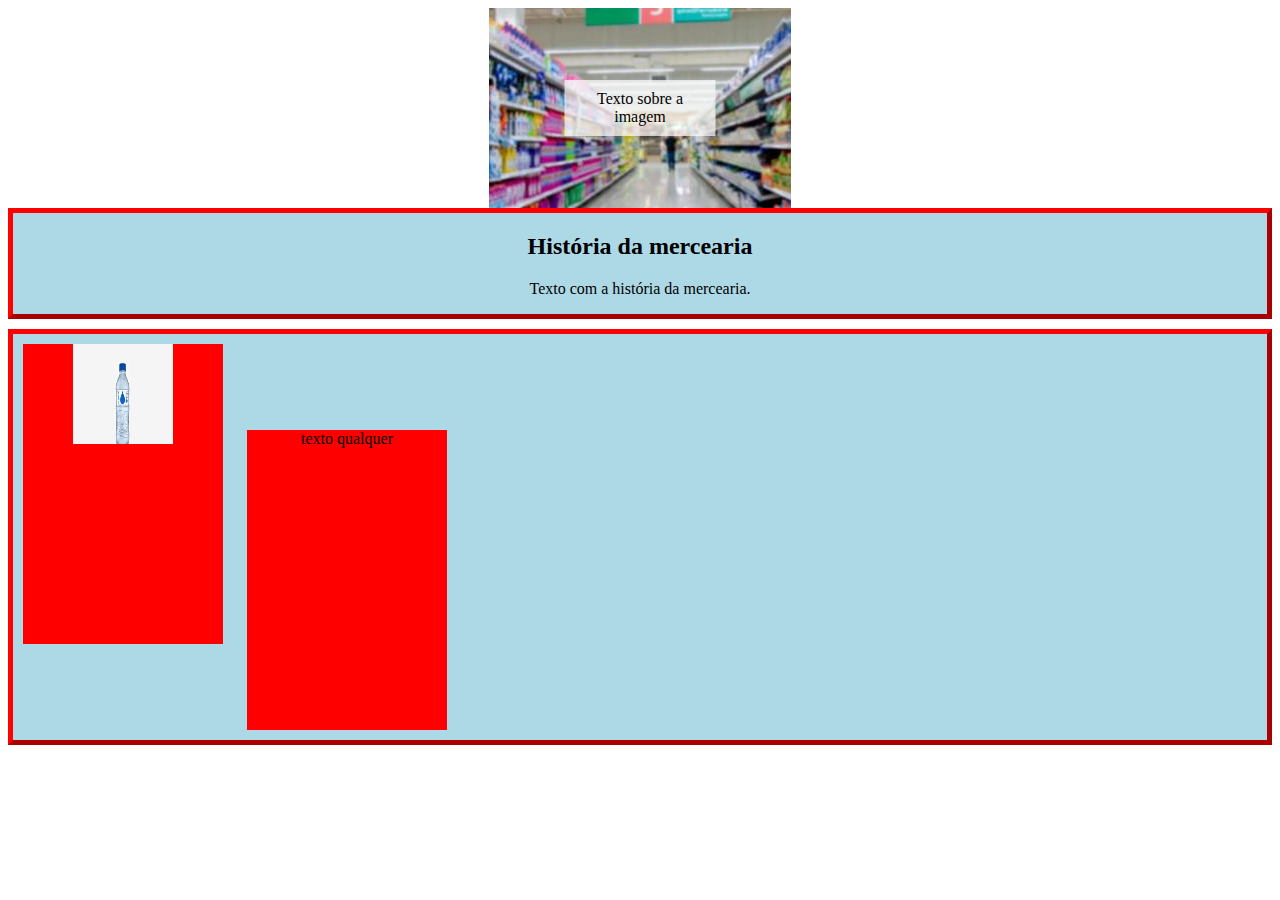
<file: Aula 4/index.html>
<html>
<head>
  <meta charset="UTF-8">
  <style>
    .myDiv {
      border: 5px outset red;
      background-color: lightblue;
      text-align: center;
      margin-bottom: 10px;

    }
    .container {
        text-align: center;
        position: relative;
        display: inline-block; /* Garante que o contêiner se ajuste ao tamanho da imagem */
    }

    .texto {
        position: absolute;
        top: 50%; /* Coloca o texto no meio verticalmente */
        left: 50%; /* Coloca o texto no meio horizontalmente */
        transform: translate(-50%, -50%); /* Centraliza o texto no meio da imagem */
        background-color: rgba(255, 255, 255, 0.7); /* Cor de fundo para melhorar a legibilidade */
        padding: 10px; /* Espaçamento interno do texto */
    }
    .produtos{
      border: 5px outset red;
      background-color: lightblue;
      margin-bottom: 10px;
      width: auto;
      height: auto;
    
    }
    .produto{
      margin-bottom: 5px; /* Distancia da borda */
      margin: 10px; /* tamanho da margem */
      width: 200px; /*Tamanho da largura da div*/
      height: 300px;/*tamanho da altura da div*/
      background-color: red;
      text-align: center;
      display: inline-block;
    }
    .imgStyleProduto{
      width: 100px;
      height: 100px;
    }
  </style>
</head>
<body>
  <center>
    <div class="container">
      <img src="./img/foto.jpg" alt="Imagem">
      <div class="texto">Texto sobre a imagem</div>
    </div>
  </center>
  <div class="myDiv">
    <h2>História da mercearia</h2>
    <p>Texto com a história da mercearia.</p>
  </div>
  <div class="produtos">
    <div class="produto">
      <div class="imgProduto">
        <img class="imgStyleProduto" src="./img/produtos/garrafa_agua.jpeg" alt="imagem do produto">
      </div>
      <div class="descricaoPrecoProduto">
        <h4></h4>
      </div>
    </div>
    <div class="produto">
      texto qualquer
    </div>
  </div>
</body>
</html>
</file>
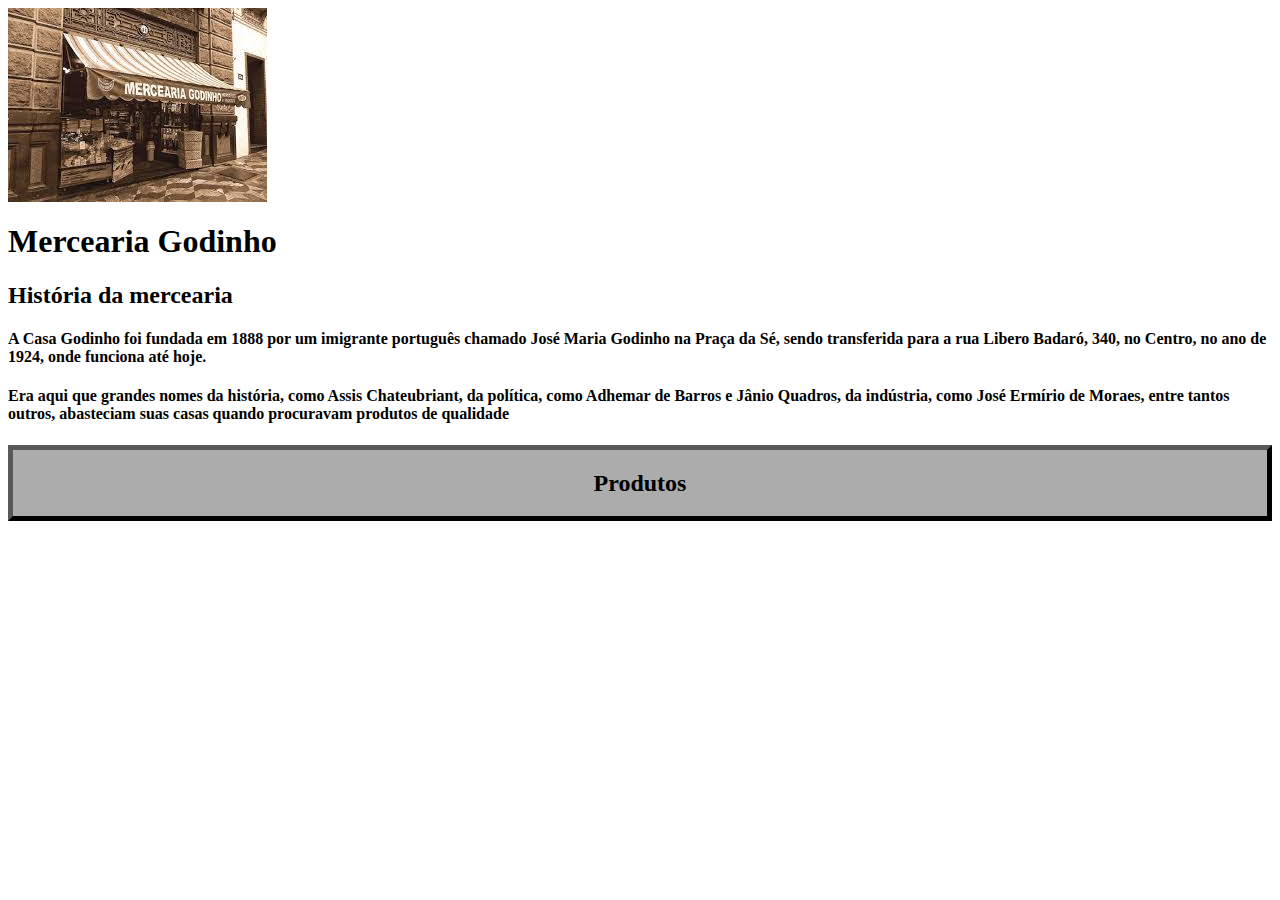
<file: programacao/index.html>
<html>
    <head>
        <style>
           .conteiner{
               border: 5px outset rgb(66, 66, 66);
               background-color: rgb(153, 153, 153); 
               text-align: center;
           }
        </style>
        <title>Minha Loja</title>
    </head>
    <body>
        <div>
            <img src="./img/images.jpeg">
            <h1>Mercearia Godinho</h1>
            <h2>História da mercearia</h2>
            <h4>A Casa Godinho foi fundada em 1888 por um imigrante português chamado José Maria Godinho na Praça da Sé, sendo transferida para a rua Libero Badaró, 340, no Centro, no ano de 1924, onde funciona até hoje.</h4>
            <h4>Era aqui que grandes nomes da história, como Assis Chateubriant, da política, como Adhemar de Barros e Jânio Quadros, da indústria, como José Ermírio de Moraes, entre tantos outros, abasteciam suas casas quando procuravam produtos de qualidade </h4>
            <p></p>
        </div>
        <div style="border: 5px outset rgb(5, 5, 5); background-color: rgb(172, 172, 172); text-align: center;">
            <h2>Produtos</h2>
        </div>
    </body>
    <footer>

    </footer>
</html>
</file>
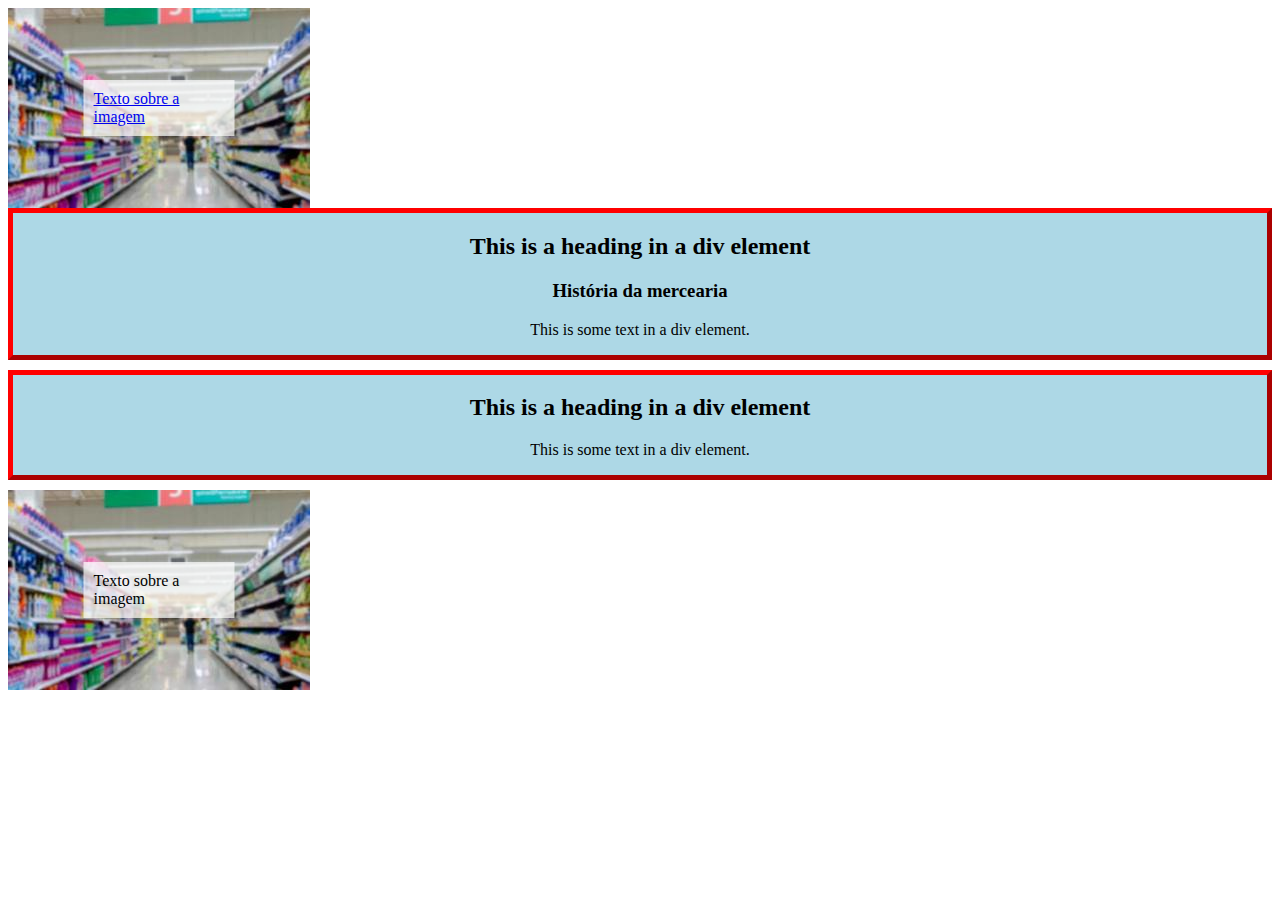
<file: programacao-3-B-main/Programação/index.html>
<html>
<head>
<style>
.myDiv {
  border: 5px outset red;
  background-color: lightblue;
  text-align: center;
  margin-bottom: 10px;

}
.container {
    position: relative;
    display: inline-block; /* Garante que o contêiner se ajuste ao tamanho da imagem */
}

.texto {
    position: absolute;
    top: 50%; /* Coloca o texto no meio verticalmente */
    left: 50%; /* Coloca o texto no meio horizontalmente */
    transform: translate(-50%, -50%); /* Centraliza o texto no meio da imagem */
    background-color: rgba(255, 255, 255, 0.7); /* Cor de fundo para melhorar a legibilidade */
    padding: 10px; /* Espaçamento interno do texto */
}
</style>
</head>
<body>
<div class="container">
<img src="./img/foto.jpg" alt="logo da mercearia">
<div class="texto">
  <a href="./mercearia.html">Texto sobre a imagem</a>
</div>
</div>

<div class="myDiv">
  <h2>This is a heading in a div element</h2>
  <h3>História da mercearia</h3>
  <p>This is some text in a div element.</p>
</div>
<div class="myDiv">
    <h2>This is a heading in a div element</h2>
    <p>This is some text in a div element.</p>
</div>

<div class="container">
    <img src="./img/foto.jpg" alt="Imagem">
    <div class="texto">Texto sobre a imagem</div>
</div>
</body>
</html>
</file>
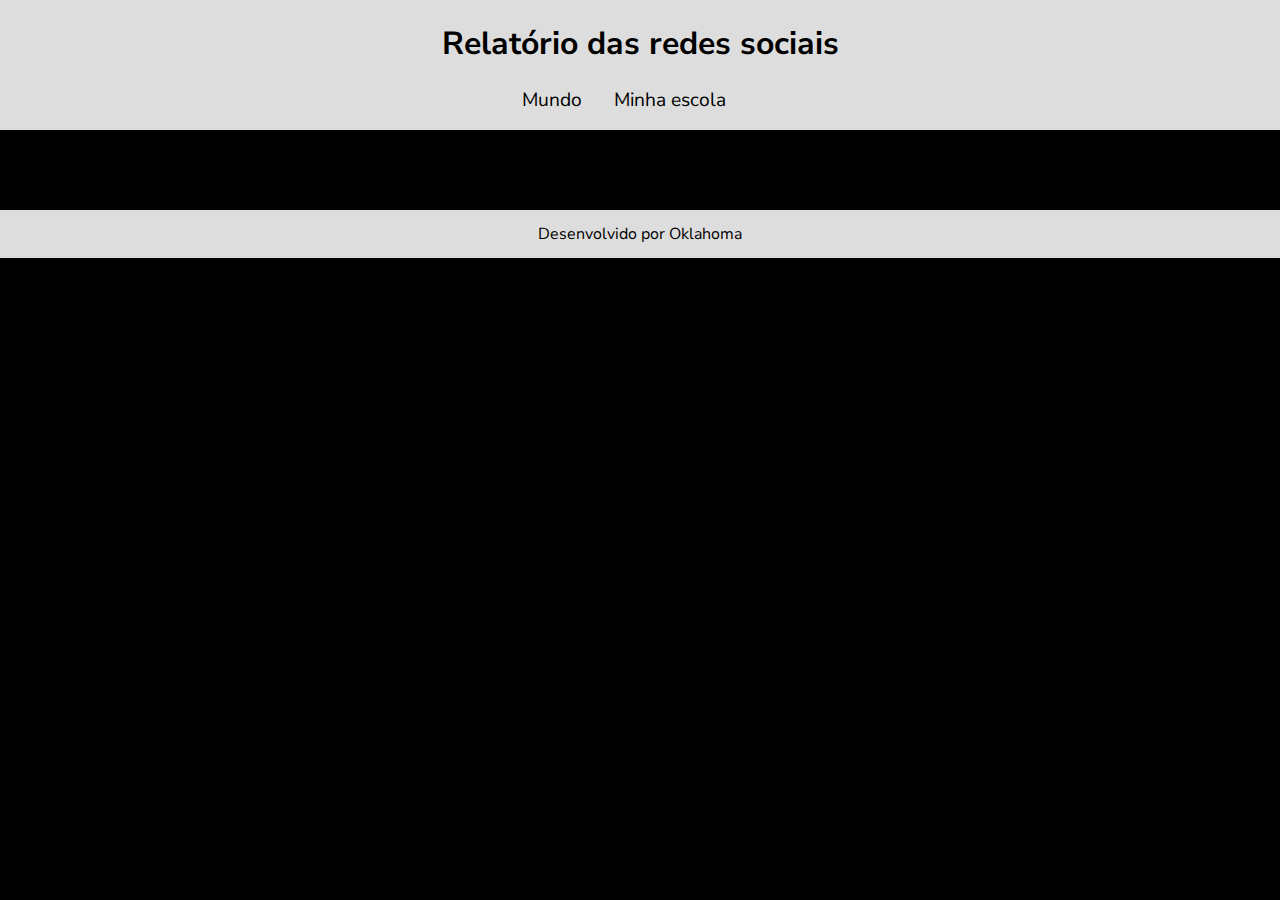
<file: abudabi/minha-escola.html>
<!DOCTYPE html>
<html lang="pt-br">
<head>
    <meta charset="UTF-8">
    <meta name="viewport" content="width=device-width, initial-scale=1.0">
    <title>Redes Sociais - Minha escola</title>
    <link rel="stylesheet" href="style.css">
    <script src="https://cdn.plot.ly/plotly-2.27.0.min.js" charset="utf-8"></script>
</head>
<body>
    <header>
        <h1>Relatório das redes sociais</h1>
        <nav>
            <a href="index.html">Mundo</a>
            <a href="minha-escola.html">Minha escola</a>
        </nav>
    </header>
    <main class="graficos-section">
        <section id="graficos-container" class="graficos-container">
            <!-- crie os gráficos/texto aqui -->
        </section>
    </main>
    <footer>
        <p>Desenvolvido por Oklahoma</p>
    </footer>
    <script type="module" src="graficos/common.js"></script>
    <script type="module" src="graficos/redesSociaisMinhaEscola.js"></script>
</body>
</html>
</file>
<file: abudabi/style.css>
@import url('https://fonts.googleapis.com/css2?family=Nunito+Sans:ital,opsz,wght@0,6..12,200..1000;1,6..12,200..1000&display=swap');

:root {
    --bg-color: #000000;
    --primary-color: #DDDDDD;
    --secondary-color: #808080;
    --font: "Nunito Sans", sans-serif;
}

body {
    background-color: var(--bg-color);
    color: var(--primary-color);
    font-family: var(--font);
    height: 100vh;
    margin: 0;
}

header {
    background-color: var(--primary-color);
    text-align: center;
    padding: 1px;
}

h1 {
    font-size: 2rem;
    color: var(--bg-color);
    font-weight: 700;
}

nav {
    display: flex;
    justify-content: center;
    font-weight: 400;
}

nav a {
    text-decoration: none;
    color: var(--bg-color);
    margin: 0 2rem 1rem 0rem;
    font-size: 1.2rem;
}

nav a:hover {
    text-decoration: underline;
    transform: scale(0.90);
    transition: transform 0.1s;
}

.grafico {
    margin-top: 3rem;
}

.graficos-container {
    margin: 5rem;
}

.graficos-container__texto {
    font-size: 1.3rem;
    text-align: center;
    padding: 2rem;
    border: var(--secondary-color) solid 2px;
}

span {
    font-weight: bold;
    color: var(--secondary-color);
}

footer {
    display: flex;
    align-items: center;
    justify-content: center;
    background-color: var(--primary-color);
    color: var(--bg-color);
    width: 100%;
    height: 3rem;
    margin-top: 2rem;
}
</file>
